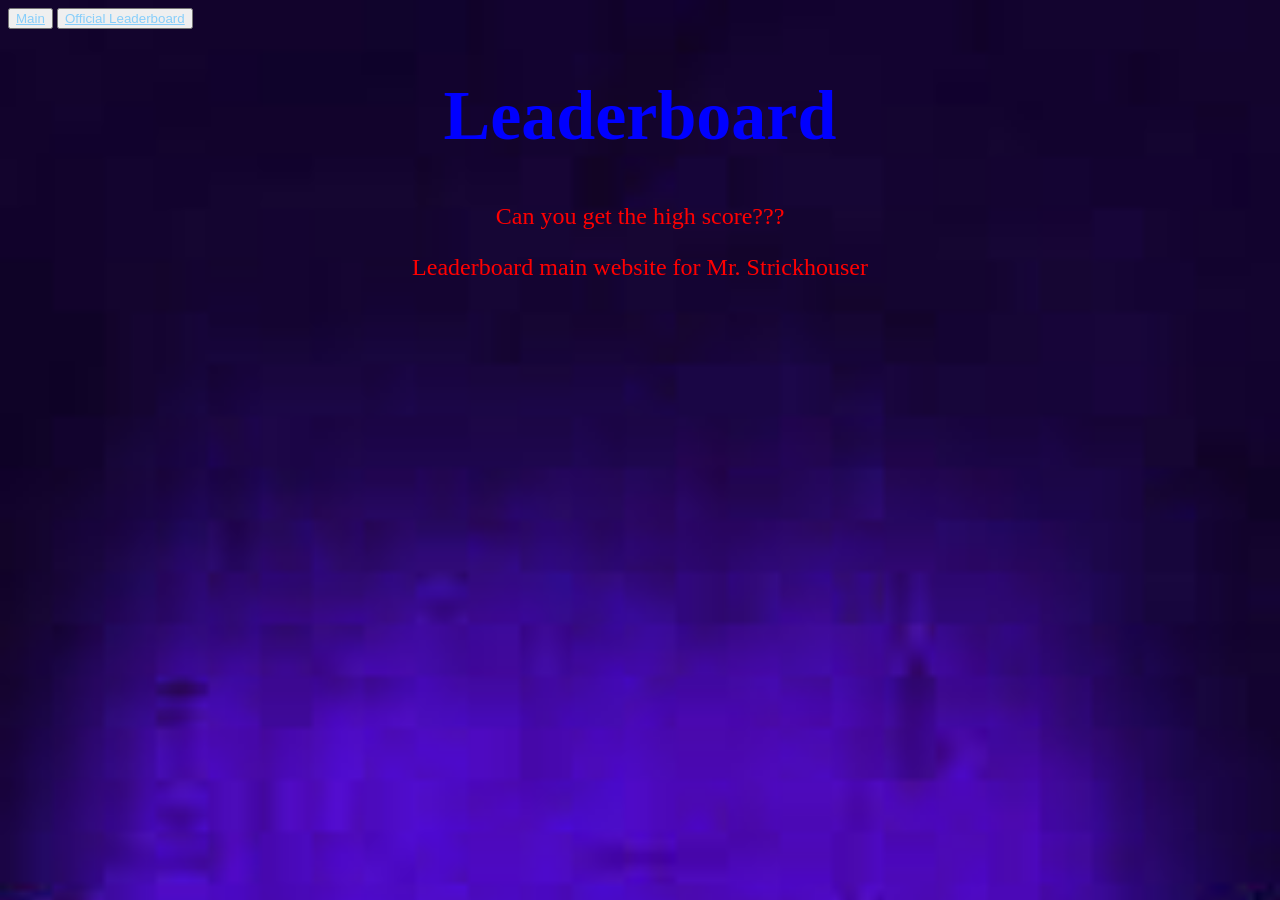
<file: index.html>
<!DOCTYPE html>
<html lang="en">
<head>
    <link rel="stylesheet" href="style.css">
    <meta charset="UTF-8">
    <meta name="viewport" content="width=device-width, initial-scale=1.0">
    <title>Leaderboard</title>
</head>

<style>
    body {
        background-image: url("images/arcade_background.jpeg");
        background-repeat: no-repeat;
        background-size: cover;
        background-attachment: fixed;
    }
</style>

<body>
    <nav>
        <button><a href="index.html">Main</a></button>
        <button><a href="leaderboard_page.html">Official Leaderboard</a></button>

    </nav>
    <h1>Leaderboard</h1>
    <p>Can you get the high score???</p>
    <p>Leaderboard main website for Mr. Strickhouser</p>

</body>
</html>
</file>
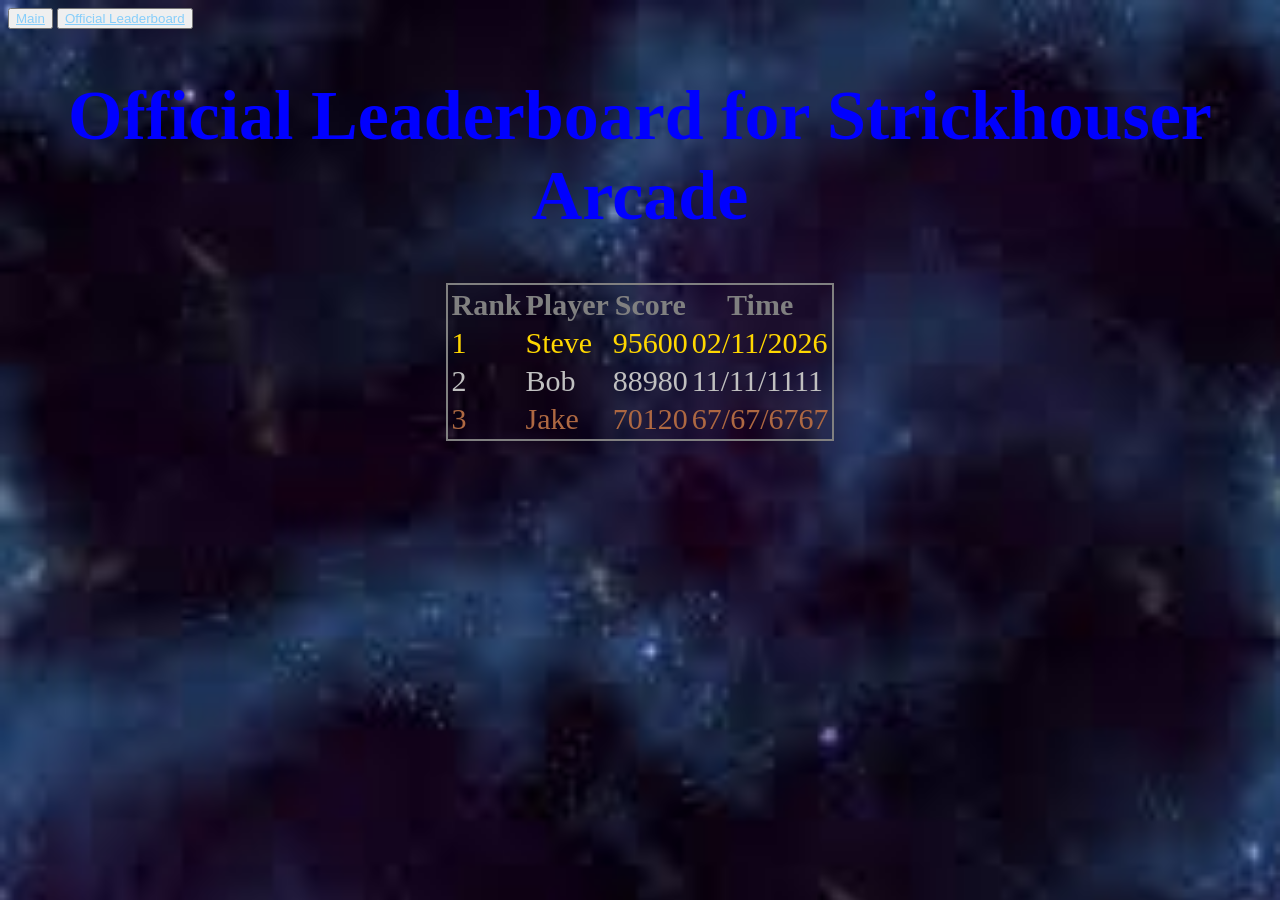
<file: leaderboard_page.html>
<!DOCTYPE html>
<html lang="en">
<head>
    <meta charset="UTF-8">
    <meta name="viewport" content="width=device-width, initial-scale=1.0">
    <title>Official Leaderboard</title>
    <link rel="stylesheet" href="style.css">
    
</head>
<style>
    body {
        background-image: url("images/space-background.jpeg");
        background-repeat: no-repeat;
        background-size: cover
    }
</style>
<body>
    <nav> 
        <button><a href="index.html">Main</a></button>
        <button><a href="leaderboard_page.html">Official Leaderboard</a></button>
    </nav>
    
    <h1>Official Leaderboard for Strickhouser Arcade</h1>
    <table style="border: 2px solid gray; font-size:30px; margin-left: auto; margin-right: auto">
        <thead style="color: gray">
            <tr>
                <th>Rank</th>
                <th>Player</th>
                <th>Score</th>
                <th>Time</th>
            </tr>
        </thead>

        <tbody>
            <tr style="color:gold">
                <td >1</td>
                <td>Steve</td>
                <td>95600</td>
                <td>02/11/2026</td>
            </tr>

            <tr style="color:silver">
                <td>2</td>
                <td>Bob</td>
                <td>88980</td>
                <td>11/11/1111</td>
            </tr>

            <tr style="color:#AE6842">
                <td>3</td>
                <td>Jake</td>
                <td>70120</td>
                <td>67/67/6767</td>
            </tr>
        </tbody>
    </table>
</body>
</html>
</file>
<file: style.css>
a {
    color: lightskyblue
}


h1, p {
    text-align: center;
    font-size: 70px;
    color:blue
}

p {
    font-size: 24px;
    color: red
}
</file>
